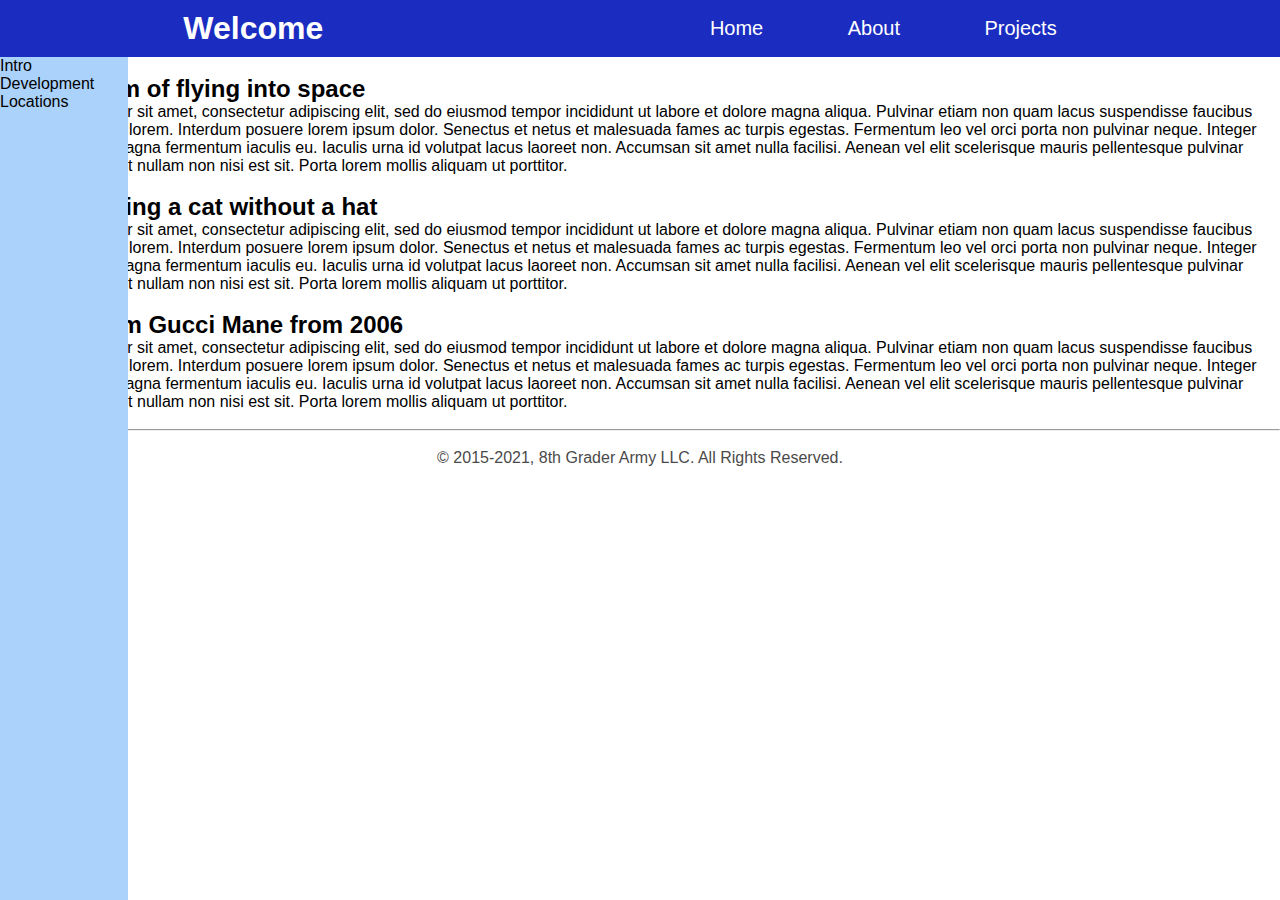
<file: index.html>
<!DOCTYPE html>
<html>
<head>
	<meta charset="utf-8" name="viewport" content="width=device-width, initial-scale=1.0">
	<title>Home</title>
	<link rel="stylesheet" type="text/css" href="assets/styles/styles.css">
</head>

<body>
<header class="page-header">
	<nav>
		<a href="index.html"><h1>Welcome</h1></a>
		<ul class="navbar">
			<li><a href="index.html">Home</a></li>
			<li><a href="about.html">About</a></li>
			<li><a href="projects.html">Projects</a></li>
		</ul>
	</nav>
</header>

<main>
	<nav id="index-navbar">
		<li><a href="#index-intro">Intro</a></li>
		<li><a href="#index-dev">Development</a></li>
		<li><a href="#index-map">Locations</a></li>
	</nav>
	<br>
	<section id="index-intro">
		<article>
			<h2>Birds dream of flying into space</h2>
			<p>
				Lorem ipsum dolor sit amet, consectetur adipiscing elit, sed do eiusmod tempor incididunt ut labore et dolore magna aliqua. 
				Pulvinar etiam non quam lacus suspendisse faucibus interdum posuere lorem. Interdum posuere lorem ipsum dolor. 
				Senectus et netus et malesuada fames ac turpis egestas. Fermentum leo vel orci porta non pulvinar neque. 
				Integer vitae justo eget magna fermentum iaculis eu. Iaculis urna id volutpat lacus laoreet non. 
				Accumsan sit amet nulla facilisi. Aenean vel elit scelerisque mauris pellentesque pulvinar pellentesque. 
				Eget nullam non nisi est sit. Porta lorem mollis aliquam ut porttitor.
			</p>
		</article>
	</section>
	<br>
	<section id="index-dev">
		<article>
			<h2>Imagine being a cat without a hat</h2>
			<p>
				Lorem ipsum dolor sit amet, consectetur adipiscing elit, sed do eiusmod tempor incididunt ut labore et dolore magna aliqua. 
				Pulvinar etiam non quam lacus suspendisse faucibus interdum posuere lorem. Interdum posuere lorem ipsum dolor. 
				Senectus et netus et malesuada fames ac turpis egestas. Fermentum leo vel orci porta non pulvinar neque. 
				Integer vitae justo eget magna fermentum iaculis eu. Iaculis urna id volutpat lacus laoreet non. 
				Accumsan sit amet nulla facilisi. Aenean vel elit scelerisque mauris pellentesque pulvinar pellentesque. 
				Eget nullam non nisi est sit. Porta lorem mollis aliquam ut porttitor.
			</p>
		</article>
	</section>
	<br>
	<section id="index-map">
		<article>
			<h2>I feel like I'm Gucci Mane from 2006</h2>
			<p>
				Lorem ipsum dolor sit amet, consectetur adipiscing elit, sed do eiusmod tempor incididunt ut labore et dolore magna aliqua. 
				Pulvinar etiam non quam lacus suspendisse faucibus interdum posuere lorem. Interdum posuere lorem ipsum dolor. 
				Senectus et netus et malesuada fames ac turpis egestas. Fermentum leo vel orci porta non pulvinar neque. 
				Integer vitae justo eget magna fermentum iaculis eu. Iaculis urna id volutpat lacus laoreet non. 
				Accumsan sit amet nulla facilisi. Aenean vel elit scelerisque mauris pellentesque pulvinar pellentesque. 
				Eget nullam non nisi est sit. Porta lorem mollis aliquam ut porttitor.
			</p>
		</article>
	</section>
</main>

<footer>
	<br><hr><br>
	<p>
		&#169; 2015-2021, 8th Grader Army LLC. All Rights Reserved.
	</p>
	<br>
</footer>
</body>
</html>
</file>
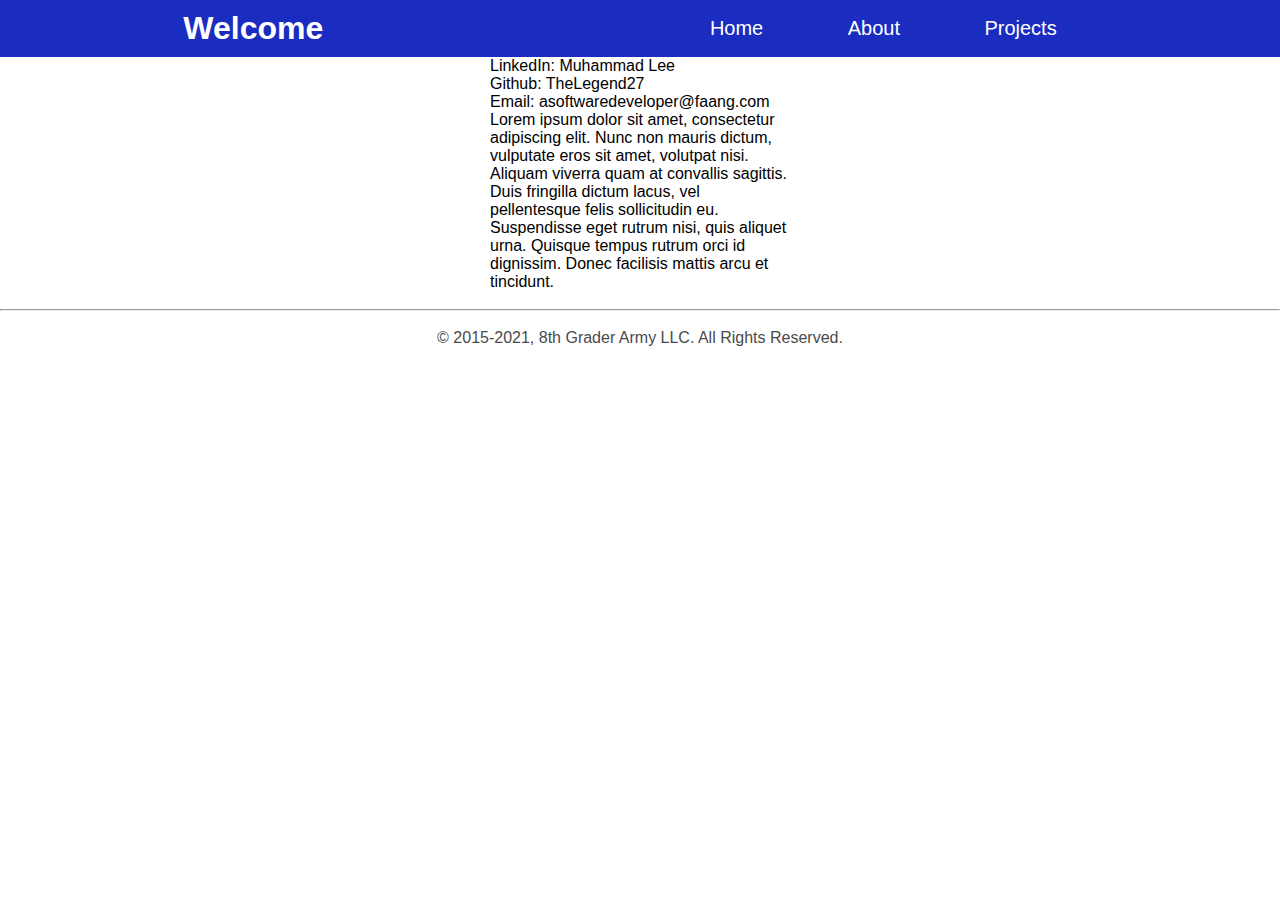
<file: about.html>
<!DOCTYPE html>
<html>
    <head>
        <meta charset="utf-8" name="viewport" content="width=device-width, initial-scale=1.0">
        <title>About</title>
        <link rel="stylesheet" type="text/css" href="assets/styles/styles.css">
    </head>
    <body>
        <header class="page-header">
            <nav>
                <a href="index.html"><h1>Welcome</h1></a>
                <ul class="navbar">
                    <li><a href="index.html">Home</a></li>
                    <li><a href="about.html">About</a></li>
                    <li><a href="projects.html">Projects</a></li>
                </ul>
            </nav>
        </header>

        <main>
            <div class="container">
                <article>
                    <ul>
                        <li>LinkedIn: <a href="https://www.linkedin.com/">Muhammad Lee</a></li>
                        <li>Github: <a href="https://github.com/">TheLegend27</a></li>
                        <li>Email: <a href="https://www.gmail.com">asoftwaredeveloper@faang.com</a></li>
                    </ul>
                    <p>Lorem ipsum dolor sit amet, consectetur adipiscing elit. Nunc non mauris dictum, vulputate eros sit amet, volutpat nisi. 
                        Aliquam viverra quam at convallis sagittis. Duis fringilla dictum lacus, vel pellentesque felis sollicitudin eu. 
                        Suspendisse eget rutrum nisi, quis aliquet urna. Quisque tempus rutrum orci id dignissim.
                        Donec facilisis mattis arcu et tincidunt. </p>
                </article>  
            </div>
        </main>

        <footer>
            <br><hr><br>
            <p>
                &#169; 2015-2021, 8th Grader Army LLC. All Rights Reserved.
            </p>
            <br>
        </footer>
    </body>
</html>
</file>
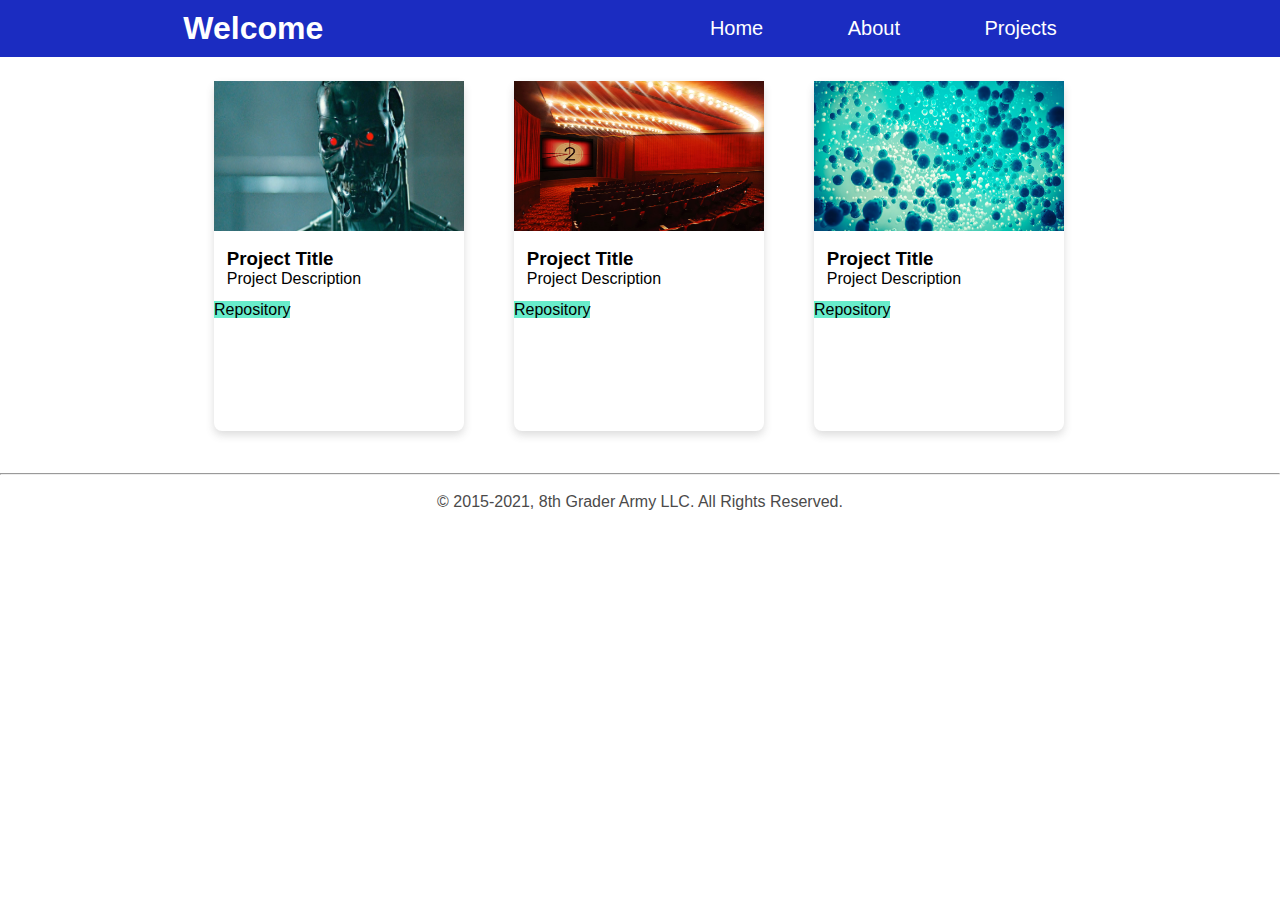
<file: projects.html>
<!DOCTYPE html>
<html>
    <head>
        <meta charset="utf-8" name="viewport" content="width=device-width, initial-scale=1.0">
        <title>Projects</title>
        <link rel="stylesheet" type="text/css" href="assets/styles/styles.css">
    </head>
    <body>
        <header class="page-header">
            <nav>
                <a href="index.html"><h1>Welcome</h1></a>
                <ul class="navbar">
                    <li><a href="index.html">Home</a></li>
                    <li><a href="about.html">About</a></li>
                    <li><a href="projects.html">Projects</a></li>
                </ul>
            </nav>
        </header>

        <main>
            <div class="container">
                <div class="project-item">
                    <img src="assets/images/ai.jpg" alt="terminator" width="250" height="150">
                    <article class="project-info">
                        <a href="#"><h3>Project Title</h3></a>
                        <p>Project Description</p>
                    </article>
                    <a href="#">Repository</a>
                </div>
                <div class="project-item">
                    <img src="assets/images/cinema.jpg" alt="movie theatre" width="250" height="150">
                    <article class="project-info">
                        <a href="#"><h3>Project Title</h3></a>
                        <p>Project Description</p>
                    </article>
                    <a href="#">Repository</a>
                </div>
                <div class="project-item">
                    <img src="assets/images/particles.jpg" alt="particles" width="250" height="150">
                    <article class="project-info">
                        <a href="#"><h3>Project Title</h3></a>
                        <p>Project Description</p>
                    </article>
                    <a href="#">Repository</a>
                </div>
            </div>
        </main>

        <footer>
            <br><hr><br>
            <p>
                &#169; 2015-2021, 8th Grader Army LLC. All Rights Reserved.
            </p>
            <br>
        </footer>
    </body>
</html>
</file>
<file: assets/styles/styles.css>
* {
    margin: 0;
    padding: 0;
    font-family:'Segoe UI', Tahoma, Geneva, Verdana, sans-serif
}

:root {
    --main-bgcolor: #fff;
    --sec-bgcolor: #68EDCB;
    --menu-primary: #1B2CC1;
    --menu-secondary: #ABD2FA;
}

li {
    list-style-type: none;
}

a {
    text-decoration: none;
    color: unset;
}

.page-header nav {
    padding: 10px;
    display: flex;
    position: sticky;
    align-items: center;
    justify-content: space-around;
    background-color: var(--menu-primary);
}

.page-header li {
    font-size: 1.25em;
    display: inline;
    padding: 20px;
    margin: 20px;
}

.page-header, .page-header a {
    color: var(--main-bgcolor);
    text-decoration: none;
}

.page-header li a:hover {
    border-top: 2px solid var(--main-bgcolor);
    border-bottom: 2px solid var(--main-bgcolor);
}

.container {
    overflow: hidden;
    display: grid;
    grid-template-columns: repeat(auto-fit, minmax(100px, 300px));
    justify-content: center;
}


#index-navbar {
    display: flex;
    width: 10%;
    height: 100%;
    position: fixed;
    align-items: center;
    flex-direction: column;
    justify-content: space-evenly;
    background-color: var(--menu-secondary);
}

#index-navbar {
    display: block;
}



.project-item {
    border-radius: 8px;
    position: relative;
    height: 350px;
    width: 250px;
    margin: 1.5rem;
    box-shadow: 0 4px 8px 0 rgba(80, 79, 79, 0.2);
    transition: 0.4s;
}

.project-item:hover {
    box-shadow: 0 8px 16px 0 rgb(2, 2, 2);
    transform: translateY(-0.8rem) ;
}

.project-item a {
    background-color: var(--sec-bgcolor);
}

.project-info {
    padding: 0.8rem;
}

footer {
    color: rgb(75, 74, 74);
    text-align: center;
  }
</file>
